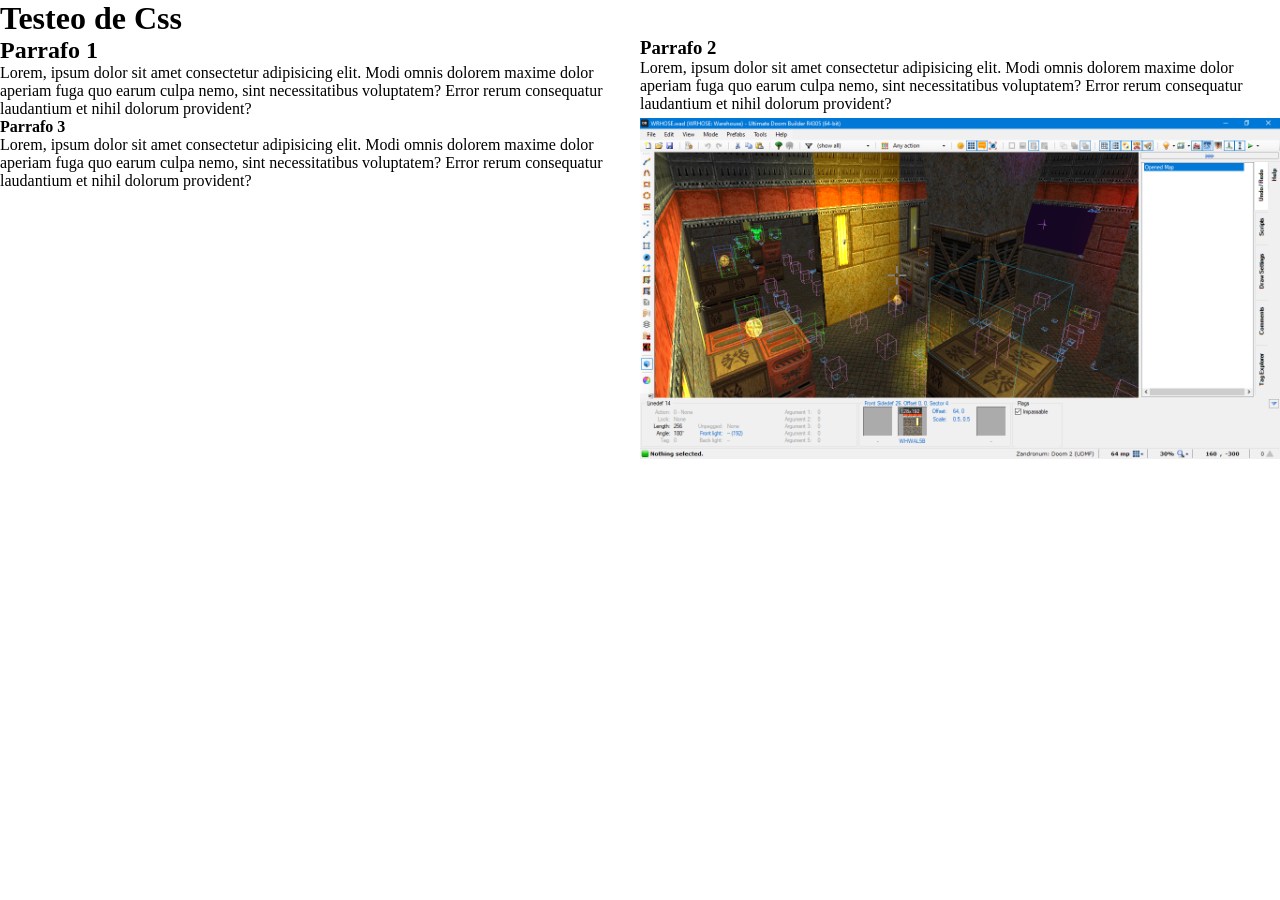
<file: dia-dos/index.html>
<!DOCTYPE html>
<html lang="en">
<head>
    <meta charset="UTF-8">
    <meta name="viewport" content="width=device-width, initial-scale=1.0">
    <link rel="stylesheet" href="css/style.css">
    <title>Dia Dos</title>
</head>
<body>
    <header>
        <h1>Testeo de Css</h1>
    </header>
    <main>
        <section class="parrafo1"><h2>Parrafo 1</h2><p>Lorem, ipsum dolor sit amet consectetur adipisicing elit. Modi omnis dolorem maxime dolor aperiam fuga quo earum culpa nemo, sint necessitatibus voluptatem? Error rerum consequatur laudantium et nihil dolorum provident?</p></section>
        <section class="parrafo2"><h3>Parrafo 2</h3><p>Lorem, ipsum dolor sit amet consectetur adipisicing elit. Modi omnis dolorem maxime dolor aperiam fuga quo earum culpa nemo, sint necessitatibus voluptatem? Error rerum consequatur laudantium et nihil dolorum provident?</p></section>
        <section class="parrafo3"><h4>Parrafo 3</h4><p>Lorem, ipsum dolor sit amet consectetur adipisicing elit. Modi omnis dolorem maxime dolor aperiam fuga quo earum culpa nemo, sint necessitatibus voluptatem? Error rerum consequatur laudantium et nihil dolorum provident?</p></section>
        <div class="imagen"><img src="img/imagen.png" alt="imagen de un proyecto de portear un mapa que nunca termine"></div>
    </main>
    <footer>

    </footer>
</body>
</html>
</file>
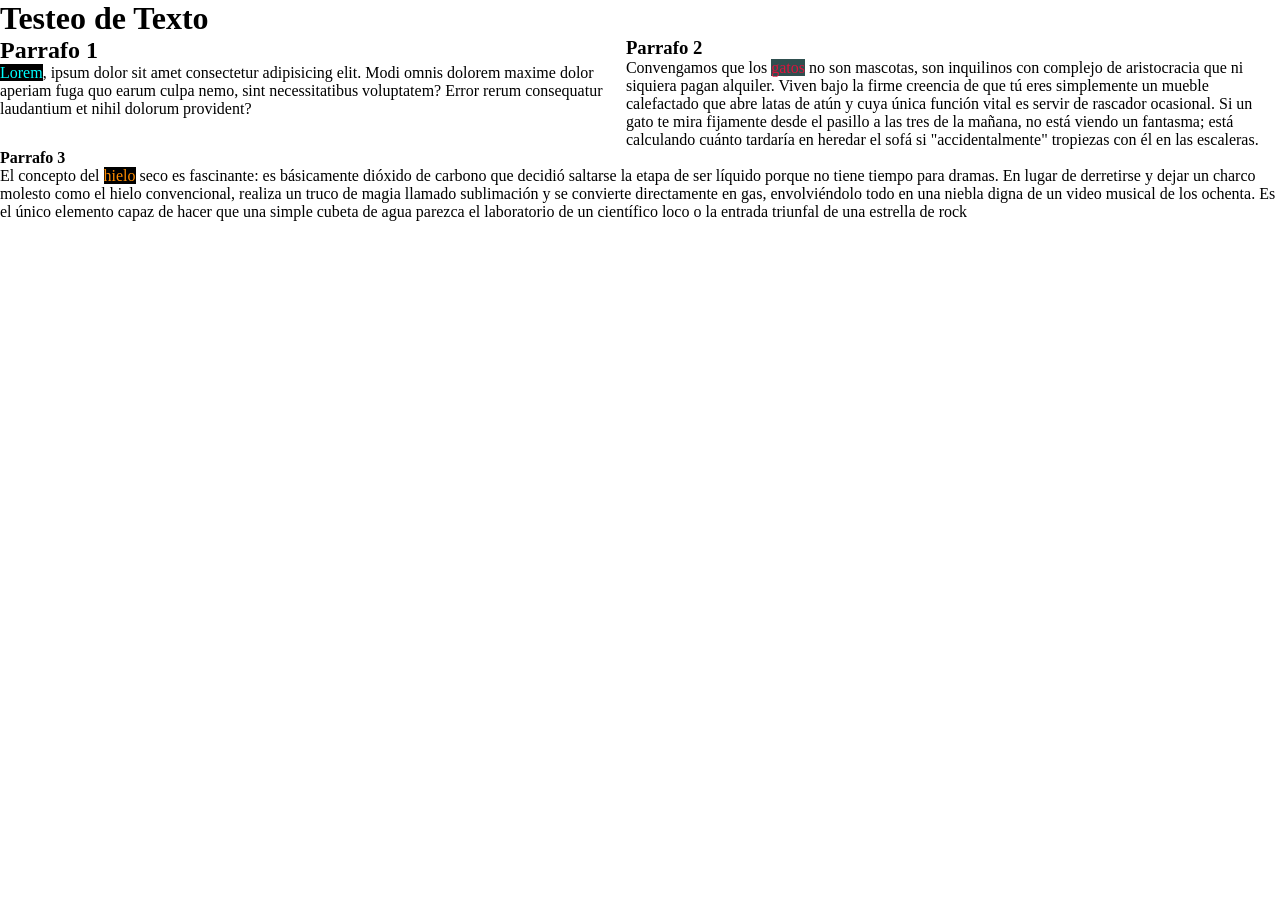
<file: dia-ocho/index.html>
<!DOCTYPE html>
<html lang="es">
<head>
    <meta charset="UTF-8">
    <meta name="viewport" content="width=device-width, initial-scale=1.0">
    <link rel="stylesheet" href="css/style.css">
    <title>Dia Ocho</title>
</head>
<body>
    <header>
        <h1>Testeo de Texto</h1>
    </header>
    <main>
        <section class="parrafo1"><h2>Parrafo 1</h2><p><mark class="palabra1">Lorem</mark>, ipsum dolor sit amet consectetur adipisicing elit. Modi omnis dolorem maxime dolor aperiam fuga quo earum culpa nemo, sint necessitatibus voluptatem? Error rerum consequatur laudantium et nihil dolorum provident?</p></section>
        <section class="parrafo2"><h3>Parrafo 2</h3><p>Convengamos que los <mark class="palabra2">gatos</mark> no son mascotas, son inquilinos con complejo de aristocracia que ni siquiera pagan alquiler. Viven bajo la firme creencia de que tú eres simplemente un mueble calefactado que abre latas de atún y cuya única función vital es servir de rascador ocasional. Si un gato te mira fijamente desde el pasillo a las tres de la mañana, no está viendo un fantasma; está calculando cuánto tardaría en heredar el sofá si "accidentalmente" tropiezas con él en las escaleras.</p></section>
        <section class="parrafo3"><h4>Parrafo 3</h4><p>El concepto del <mark class="palabra3">hielo</mark> seco es fascinante: es básicamente dióxido de carbono que decidió saltarse la etapa de ser líquido porque no tiene tiempo para dramas. En lugar de derretirse y dejar un charco molesto como el hielo convencional, realiza un truco de magia llamado sublimación y se convierte directamente en gas, envolviéndolo todo en una niebla digna de un video musical de los ochenta. Es el único elemento capaz de hacer que una simple cubeta de agua parezca el laboratorio de un científico loco o la entrada triunfal de una estrella de rock</p></section>
    </main>
    <footer>

    </footer>
</body>
</html>
</file>
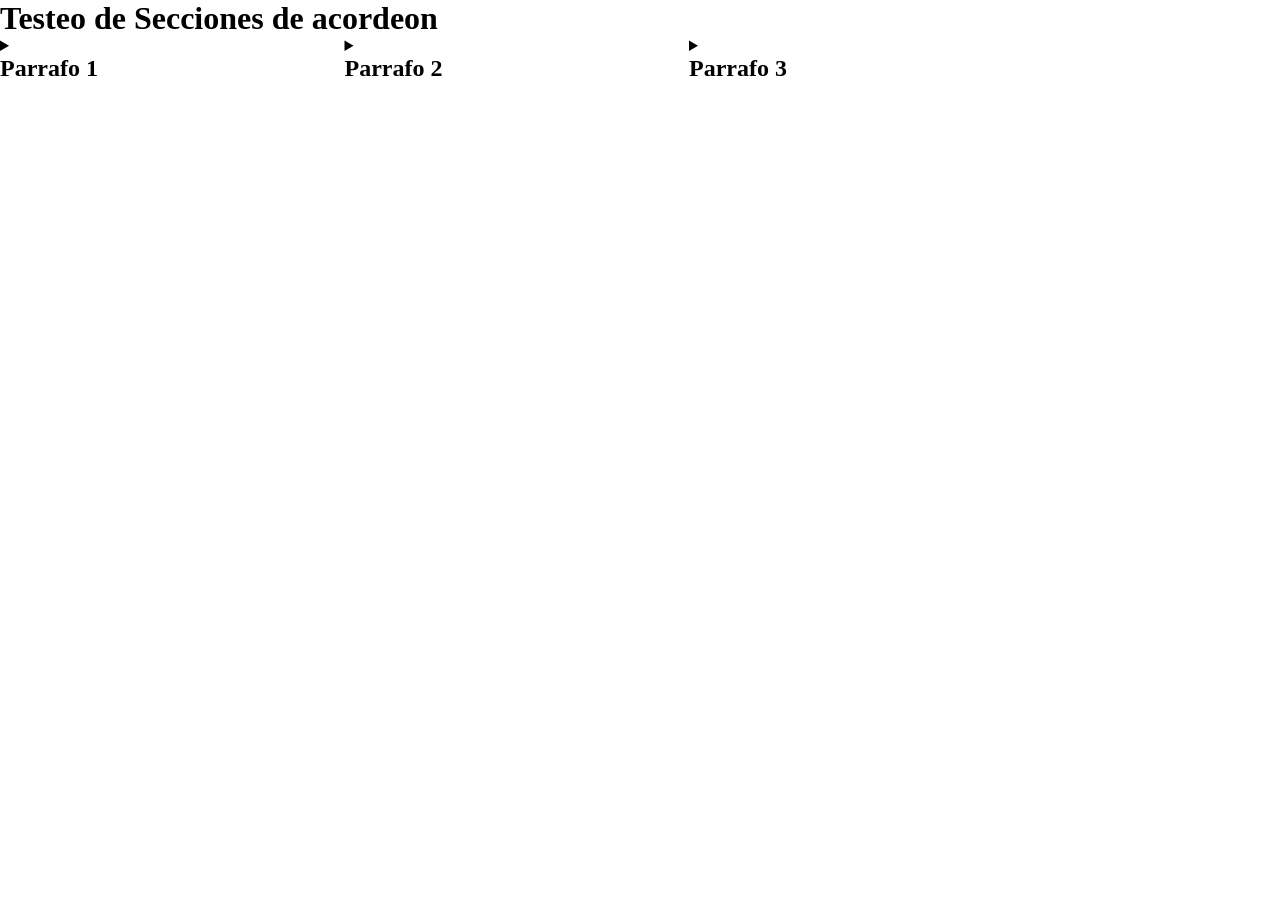
<file: dia-seis/index.html>
<!DOCTYPE html>
<html lang="en">
<head>
    <meta charset="UTF-8">
    <meta name="viewport" content="width=device-width, initial-scale=1.0">
    <link rel="stylesheet" href="css/style.css">
    <title>Dia Seis</title>
</head>
<body>
    <header>
        <h1>Testeo de Secciones de acordeon</h1>
    </header>
    <main>
        <section class="parrafo 1">
            <details><summary><h2>Parrafo 1</h2></summary><p>Lorem, ipsum dolor sit amet consectetur adipisicing elit. Modi omnis dolorem maxime dolor aperiam fuga quo earum culpa nemo, sint necessitatibus voluptatem? Error rerum consequatur laudantium et nihil dolorum provident?</p></details>
        </section>
        <section class="parrafo 2">
            <details><summary><h2>Parrafo 2</h2></summary><p>Lorem, ipsum dolor sit amet consectetur adipisicing elit. Modi omnis dolorem maxime dolor aperiam fuga quo earum culpa nemo, sint necessitatibus voluptatem? Error rerum consequatur laudantium et nihil dolorum provident?</p></details>
        </section>
        <section class="parrafo 3">
            <details><summary><h2>Parrafo 3</h2></summary><p>Lorem, ipsum dolor sit amet consectetur adipisicing elit. Modi omnis dolorem maxime dolor aperiam fuga quo earum culpa nemo, sint necessitatibus voluptatem? Error rerum consequatur laudantium et nihil dolorum provident?</p></details>
        </section>
    </main>
    <footer>

    </footer>
</body>
</html>
</file>
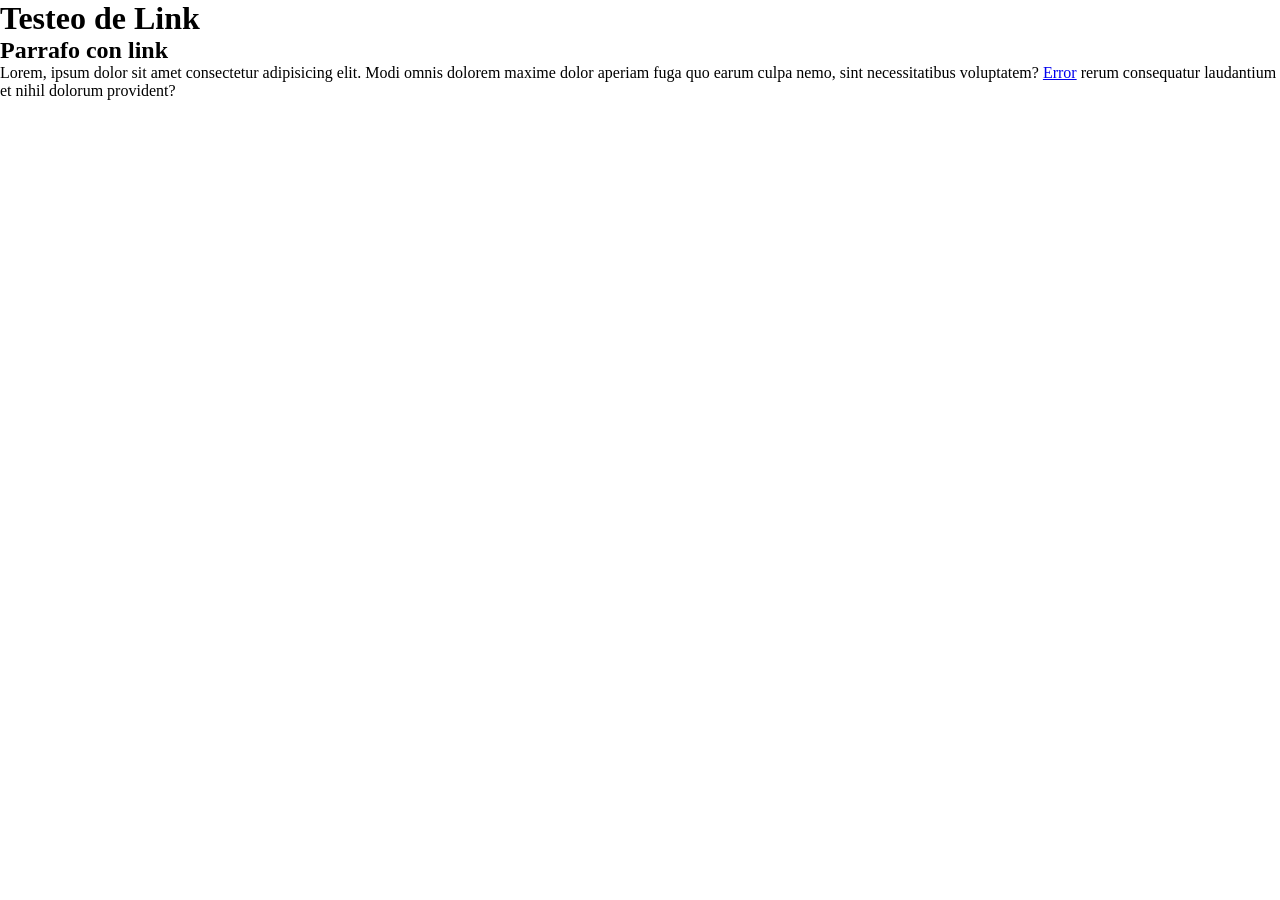
<file: dia-tres/index.html>
<!DOCTYPE html>
<html lang="en">
<head>
    <meta charset="UTF-8">
    <meta name="viewport" content="width=device-width, initial-scale=1.0">
    <link rel="stylesheet" href="css/style.css">
    <title>Dia Tres</title>
</head>
<body>
    <header>
        <h1>Testeo de Link</h1>
    </header>
    <main>
        <section class="parrafo con link"><h2>Parrafo con link</h2><p>Lorem, ipsum dolor sit amet consectetur adipisicing elit. Modi omnis dolorem maxime dolor aperiam fuga quo earum culpa nemo, sint necessitatibus voluptatem? <a href="pages/newpage.html">Error</a> rerum consequatur laudantium et nihil dolorum provident?</p></section>
    </main>
    <footer>

    </footer>
</body>
</html>
</file>
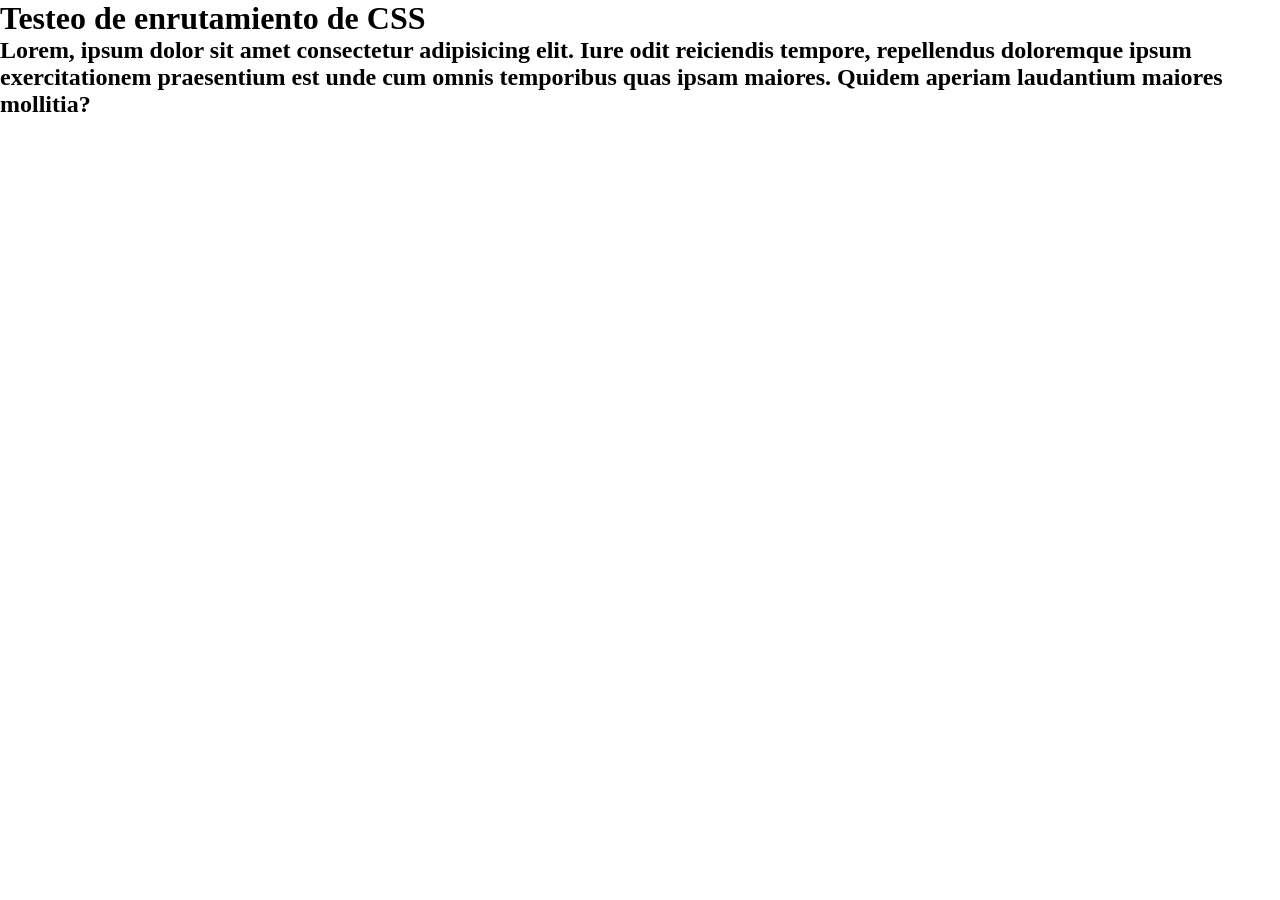
<file: dia-uno/index.html>
<!DOCTYPE html>
<html lang="en">
<head>
    <meta charset="UTF-8">
    <meta name="viewport" content="width=device-width, initial-scale=1.0">
    <link rel="stylesheet" href="css/style.css">
    <title>Dia Uno</title>
</head>
<body>
    <header>
        <div><h1>Testeo de enrutamiento de CSS</h1></div>
    </header>
    <main>
        <h2>Lorem, ipsum dolor sit amet consectetur adipisicing elit. Iure odit reiciendis tempore, repellendus doloremque ipsum exercitationem praesentium est unde cum omnis temporibus quas ipsam maiores. Quidem aperiam laudantium maiores mollitia?</h2>
    </main>
    <footer>

    </footer>
</body>
</html>
</file>
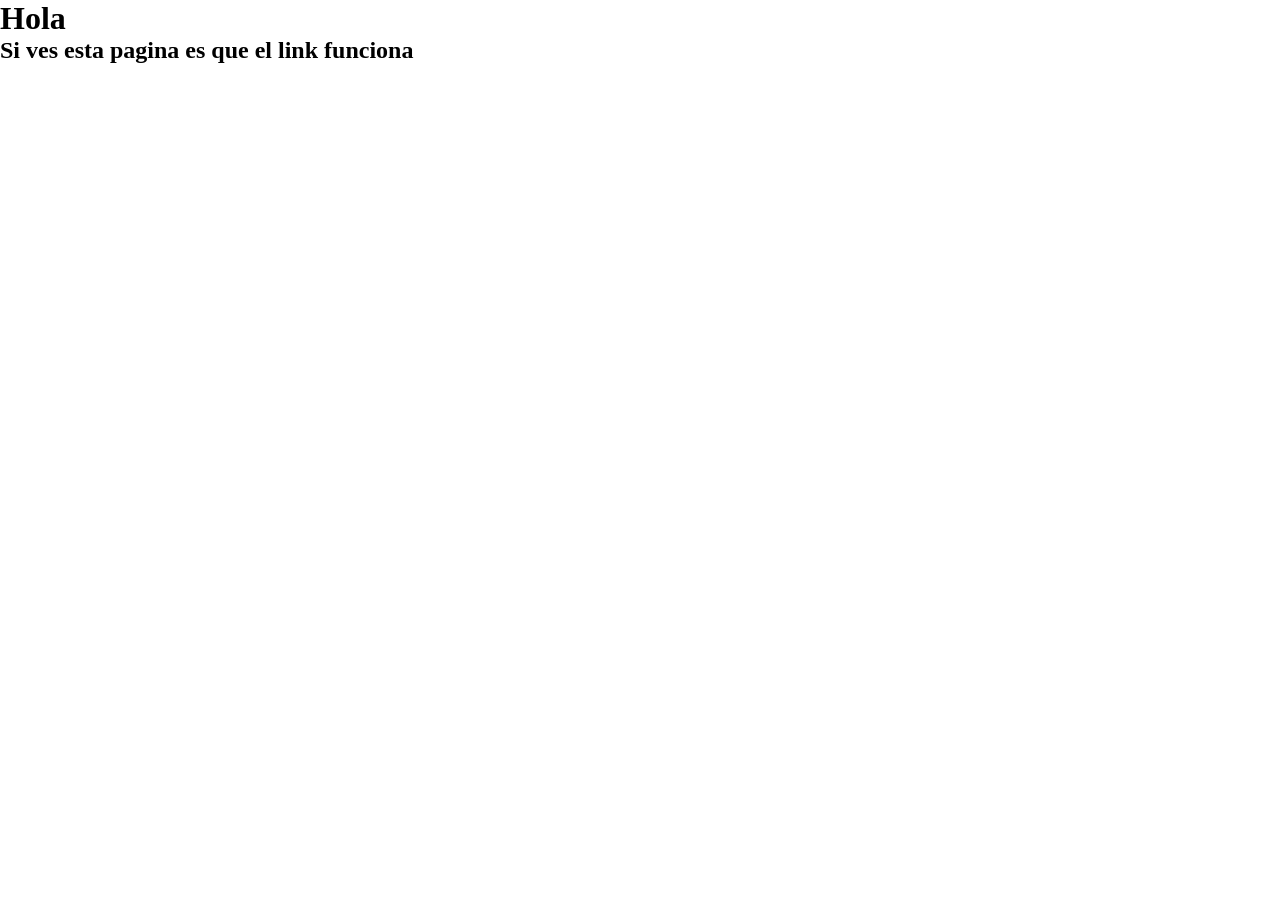
<file: dia-tres/pages/newpage.html>
<!DOCTYPE html>
<html lang="en">
<head>
    <meta charset="UTF-8">
    <meta name="viewport" content="width=device-width, initial-scale=1.0">
    <link rel="stylesheet" href="../css/style.css">
    <title>Link Test 2</title>
</head>
<body>
    <header><h1>Hola</h1></header>
    <main>
        <h2>Si ves esta pagina es que el link funciona</h2>
    </main>
</body>
</html>
</file>
<file: dia-dos/css/style.css>
/* Reset */
*{
    margin: 0;
    padding: 0;
    box-sizing: border-box;
}

main{
    display: grid;
    grid-template-areas: 
    "parrafo1 parrafo1 parrafo2 parrafo2"
    "parrafo1 parrafo1 parrafo2 parrafo2"
    "parrafo3 parrafo3 imagen imagen"
    "parrafo3 parrafo3 imagen imagen"
    ;
}
.parrafo1{
    grid-area: parrafo1;
}
.parrafo2{
    grid-area: parrafo2;
}
.parrafo3{
    grid-area: parrafo3;
}
.imagen{
    grid-area: imagen;
}

.imagen img{
    width: 100%;
}
</file>
<file: dia-ocho/css/style.css>
/* Reset */
*{
    margin: 0;
    padding: 0;
    box-sizing: border-box;
}

main{
    display: grid;
    grid-template-areas: 
    "parrafo1 parrafo1 parrafo2 parrafo2"
    "parrafo1 parrafo1 parrafo2 parrafo2"
    "parrafo3 parrafo3 parrafo3 parrafo3"
    "parrafo3 parrafo3 parrafo3 parrafo3"
    ;
}
.parrafo1{
    grid-area: parrafo1;
}
.parrafo2{
    grid-area: parrafo2;
}
.parrafo3{
    grid-area: parrafo3;
}

.parrafo1 .palabra1{
    color: aqua;
    background-color: black;
}
.parrafo2 .palabra2{
    color:crimson;
    background-color: darkslategrey;
}
.parrafo3 .palabra3{
    color:darkorange;
    background-color: black;
}
</file>
<file: dia-seis/css/style.css>
/* Reset */
*{
    margin: 0;
    padding: 0;
    box-sizing: border-box;
}

main{
    display: grid;
    grid-template-areas: 
    "parrafo1 parrafo1 parrafo2 parrafo2"
    "parrafo1 parrafo1 parrafo2 parrafo2"
    "parrafo3 parrafo3 parrafo3 parrafo3"
    "parrafo3 parrafo3 parrafo3 parrafo3"
    ;
}
.parrafo1{
    grid-area: parrafo1;
}
.parrafo2{
    grid-area: parrafo2;
}
.parrafo3{
    grid-area: parrafo3;
}
</file>
<file: dia-tres/css/style.css>
/* Reset */
*{
    margin: 0;
    padding: 0;
    box-sizing: border-box;
}

main{
    display: grid;
    grid-template-areas: 
    "parrafo1 parrafo1 parrafo2 parrafo2"
    "parrafo1 parrafo1 parrafo2 parrafo2"
    "parrafo3 parrafo3 imagen imagen"
    "parrafo3 parrafo3 imagen imagen"
    ;
}
.parrafo1{
    grid-area: parrafo1;
}
.parrafo2{
    grid-area: parrafo2;
}
.parrafo3{
    grid-area: parrafo3;
}
.imagen{
    grid-area: imagen;
}

.imagen img{
    width: 100%;
}
</file>
<file: dia-uno/css/style.css>
/* Reset */
*{
    margin: 0;
    padding: 0;
    box-sizing: border-box;
}
</file>
